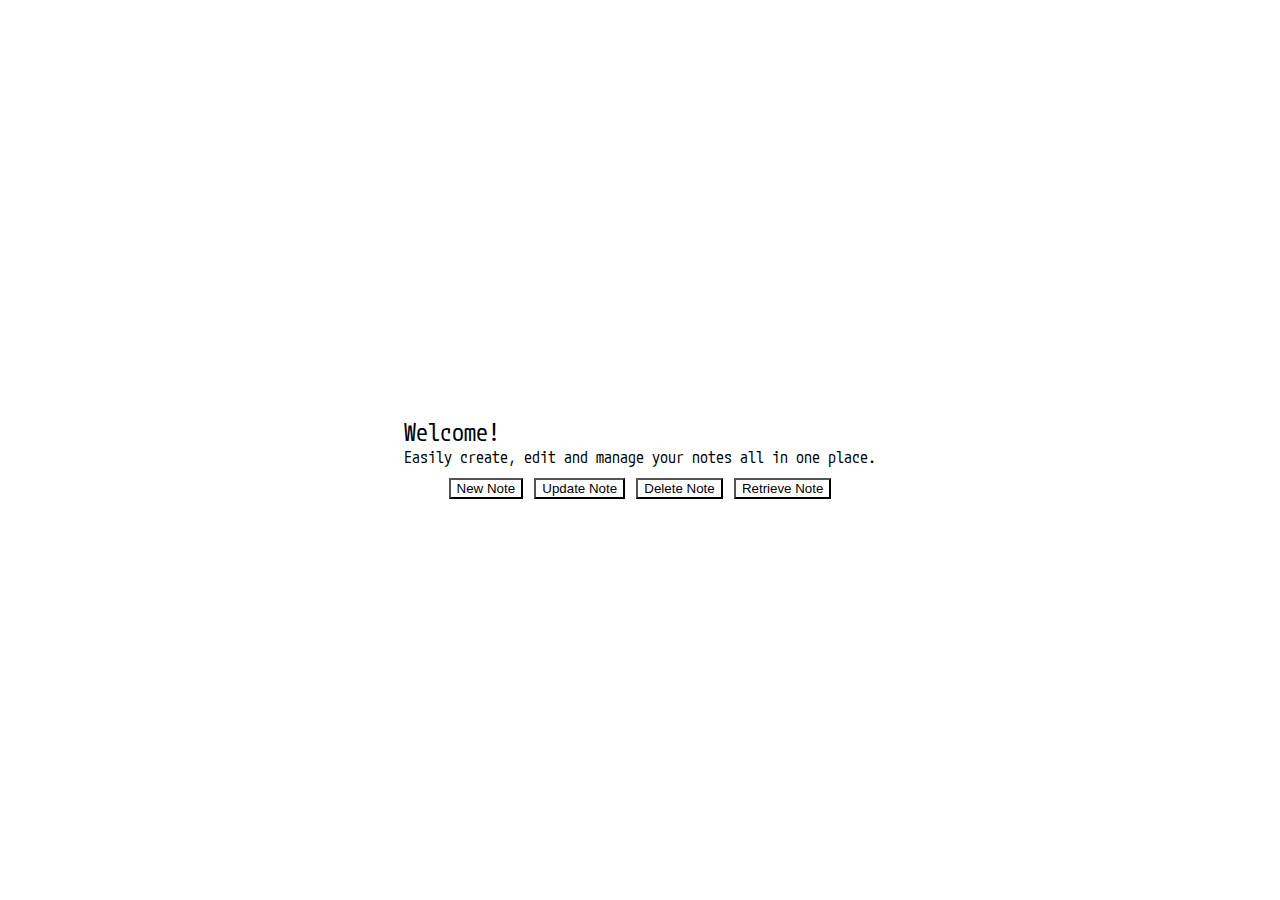
<file: index.html>
<html lang="en">
<head>
    <meta charset="UTF-8">
    <meta name="viewport" content="width=device-width, initial-scale=1.0">
    <title>Home</title>
    <link href="https://cdn.jsdelivr.net/npm/bootstrap@5.3.2/dist/css/bootstrap.min.css" rel="stylesheet" integrity="sha384-T3c6CoIi6uLrA9TneNEoa7RxnatzjcDSCmG1MXxSR1GAsXEV/Dwwykc2MPK8M2HN" crossorigin="anonymous">
    <link href = "./css/style.css" rel="stylesheet"> 
    <style>       
        .fb1 {
            display: flex;
            flex-direction: row;
            column-gap: .7rem;
            flex-wrap: wrap;
        }
        @media (max-width: 767px) {
            /* Your phone-specific CSS styles go here */
            .fb1 { 
                flex-direction: column;
                row-gap: .5rem;
            }
        }
    </style>
</head>
<body class = "text-bg-dark" style="background-image: url(https://xmple.com/wallpaper/purple-black-gradient-linear-1920x1080-c2-800080-000000-a-270-f-14.svg) ;  ">
    
    <div class = "cover">
        <p class = "text-center font-monospace" style="margin-bottom: 0;">
            <span style="font-size: 1.5rem;"> Welcome! </span> <br> 
            Easily create, edit and manage your notes all in one place. 
        </p>
        <div class = "fb1">
			<a href = "./pages/newNote.html">
	            <button class = "btn btn-primary cus_btn font-monospace" >
	                New Note
	            </button>
            </a>
            <a href="./pages/UpdateNote.html"> 
	            <button class = "btn btn-primary cus_btn font-monospace">
	                Update Note
	            </button>
            </a>
            <a href="./pages/DeleteNote.html">
	            <button class = "btn btn-primary cus_btn font-monospace"> 
	                Delete Note
	            </button>
            </a>
            <a href = "./pages/RetrieveNote.html">
	            <button class = "btn btn-primary cus_btn font-monospace"> 
	                Retrieve Note
	            </button>
            </a>
        </div>
    </div>
    <script src="https://cdn.jsdelivr.net/npm/bootstrap@5.3.2/dist/js/bootstrap.bundle.min.js" integrity="sha384-C6RzsynM9kWDrMNeT87bh95OGNyZPhcTNXj1NW7RuBCsyN/o0jlpcV8Qyq46cDfL" crossorigin="anonymous"></script>
</body>
</body>
</html>
</file>
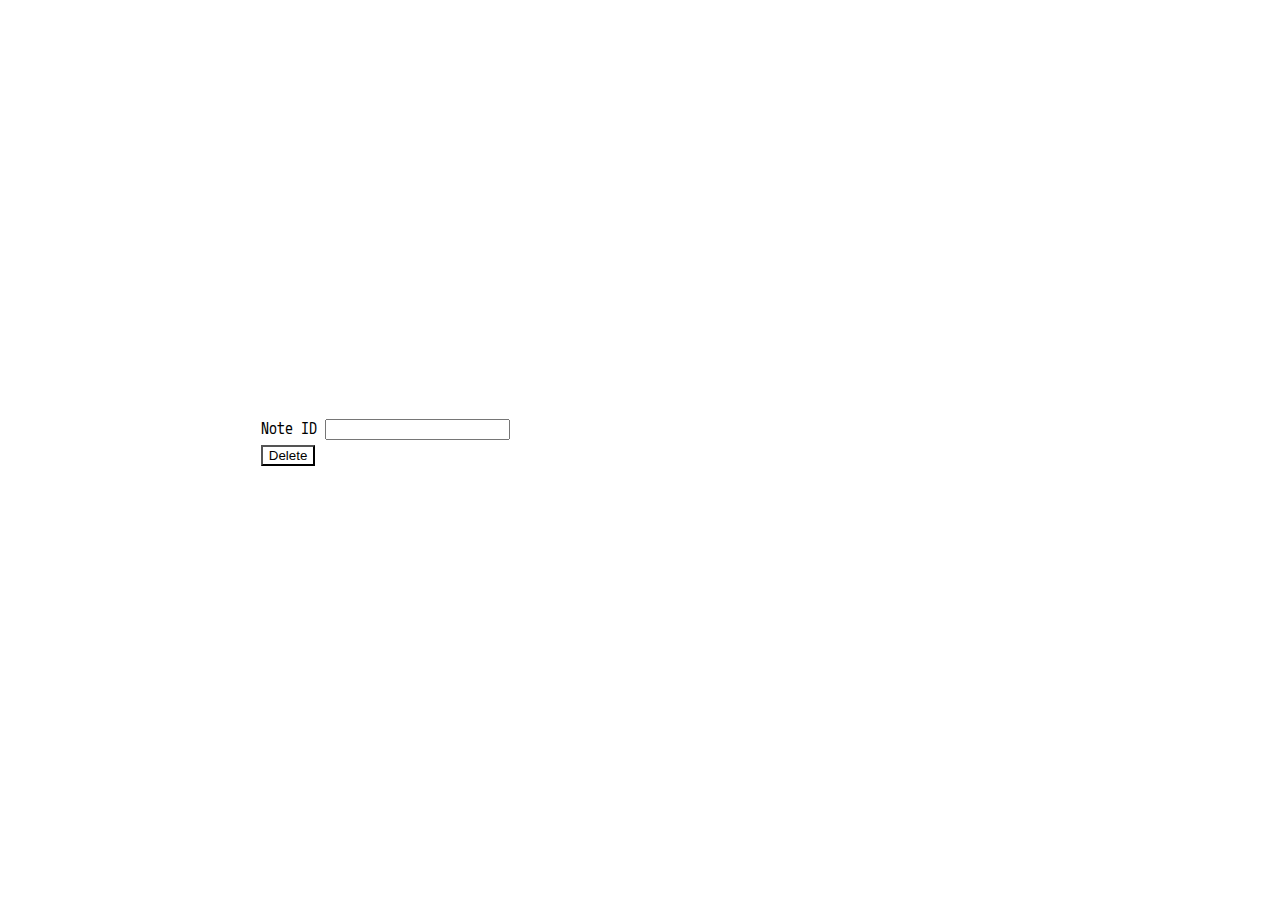
<file: pages/DeleteNote.html>
<html lang="en">
<head>
    <meta charset="UTF-8">
    <meta name="viewport" content="width=device-width, initial-scale=1.0">
    <title>Delete Note</title>
    <link href="https://cdn.jsdelivr.net/npm/bootstrap@5.3.2/dist/css/bootstrap.min.css" rel="stylesheet" integrity="sha384-T3c6CoIi6uLrA9TneNEoa7RxnatzjcDSCmG1MXxSR1GAsXEV/Dwwykc2MPK8M2HN" crossorigin="anonymous">
    <link href = "../css/style.css" rel="stylesheet"> 
    <style>
        
    </style>
</head>
<body class = "text-bg-dark font-monospace" style="background-image: url(https://xmple.com/wallpaper/purple-black-gradient-linear-1920x1080-c2-800080-000000-a-270-f-14.svg) ; ">
   
    <div class = "cover">
        <form action = "../index.html" method = "post" style="width: 60%;"> 
            <div class="mb-3">
                <label for="exampleFormControlInput1" class="form-label">Note ID</label>
                <input type="text" class="form-control" id="exampleFormControlInput1" name="id">
            </div>
            <div class="mb-3">
                <input type = "submit" value = "Delete" class = "btn btn-primary cus_btn" style="width: auto; margin-top: 5px;">
            </div>    
        </form>
    </div>
    <script src="https://cdn.jsdelivr.net/npm/bootstrap@5.3.2/dist/js/bootstrap.bundle.min.js" integrity="sha384-C6RzsynM9kWDrMNeT87bh95OGNyZPhcTNXj1NW7RuBCsyN/o0jlpcV8Qyq46cDfL" crossorigin="anonymous"></script>
</body>
</html>
</file>
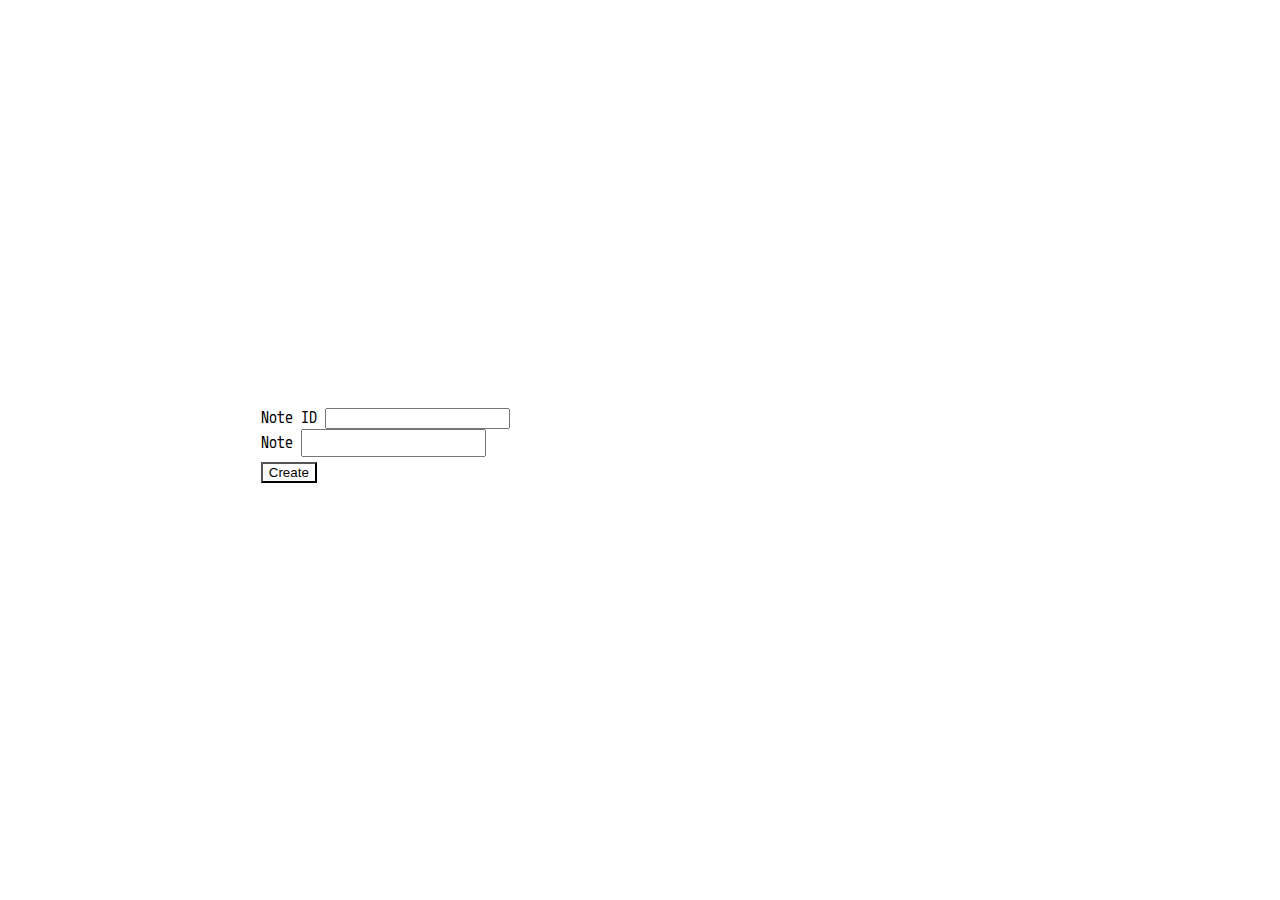
<file: pages/newNote.html>
<html lang="en">
<head>
    <meta charset="UTF-8">
    <meta name="viewport" content="width=device-width, initial-scale=1.0">
    <title>Create Note</title>
    <link href="https://cdn.jsdelivr.net/npm/bootstrap@5.3.2/dist/css/bootstrap.min.css" rel="stylesheet" integrity="sha384-T3c6CoIi6uLrA9TneNEoa7RxnatzjcDSCmG1MXxSR1GAsXEV/Dwwykc2MPK8M2HN" crossorigin="anonymous">
    <link href = "../css/style.css" rel="stylesheet"> 
    <style>
        
    </style>
</head>
<body class = "text-bg-dark font-monospace" style="background-image: url(https://xmple.com/wallpaper/purple-black-gradient-linear-1920x1080-c2-800080-000000-a-270-f-14.svg) ; ">
   
    <div class = "cover">
        <form action = "../index.html" method = "post" style="width: 60%;"> 
            <div class="mb-3">
                <label for="exampleFormControlInput1" class="form-label">Note ID</label>
                <input type="text" class="form-control" id="exampleFormControlInput1" name="id">
            </div>
            <div class="mb-3">
                <label for="exampleFormControlTextarea1" class="form-label">Note</label>
                <input type = "text" class="form-control" id="exampleFormControlTextarea1" rows="3" style="height: 40%;" name = "content">
            </div>
            <div class="mb-3">
                <input type = "submit" value = "Create" class = "btn btn-primary cus_btn" style="width: auto; margin-top: 5px;">
            </div>
              
        </form>
    </div>
    <script src="https://cdn.jsdelivr.net/npm/bootstrap@5.3.2/dist/js/bootstrap.bundle.min.js" integrity="sha384-C6RzsynM9kWDrMNeT87bh95OGNyZPhcTNXj1NW7RuBCsyN/o0jlpcV8Qyq46cDfL" crossorigin="anonymous"></script>
</body>
</html>
</file>
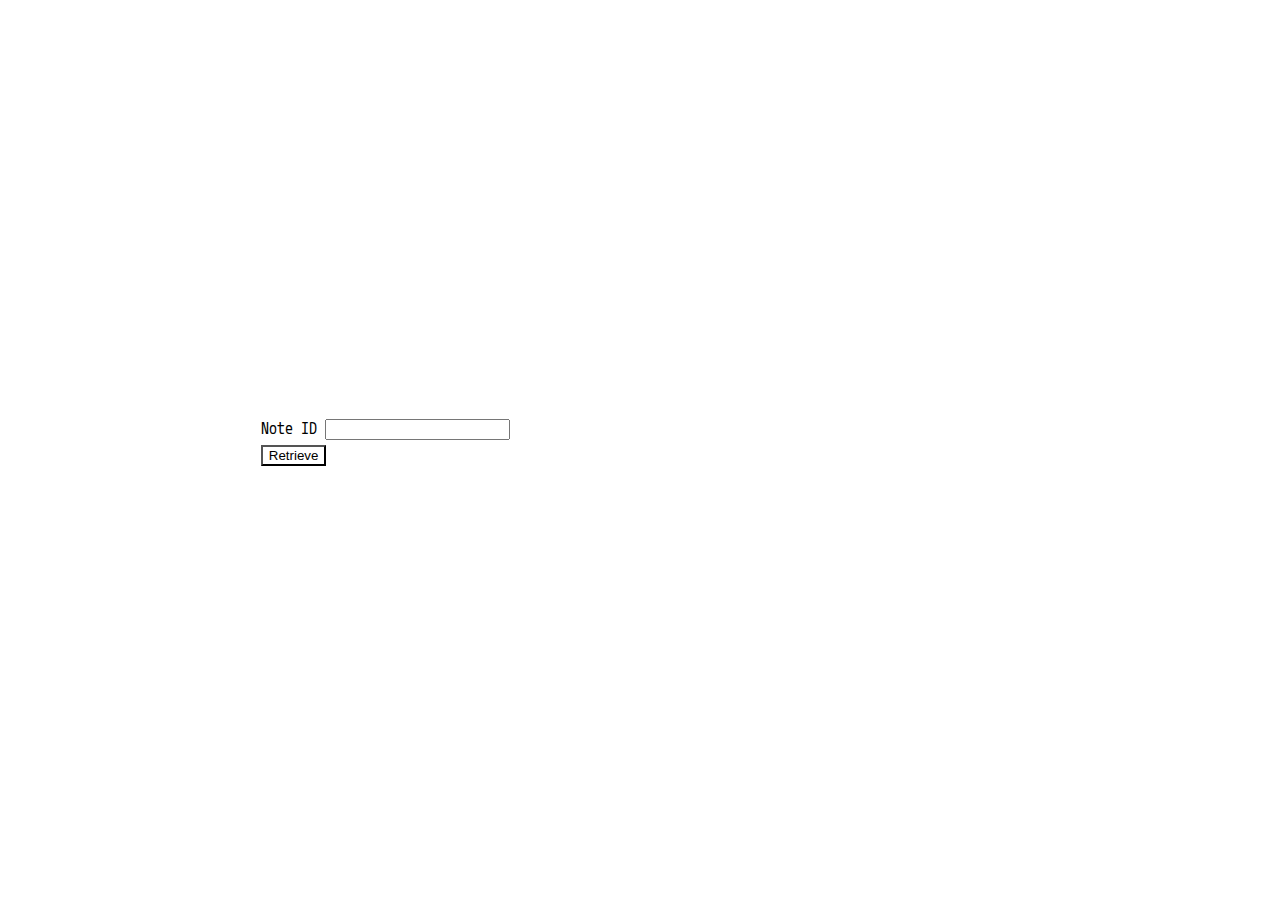
<file: pages/RetrieveNote.html>
<html lang="en">
<head>
    <meta charset="UTF-8">
    <meta name="viewport" content="width=device-width, initial-scale=1.0">
    <title>Retrieve Note</title>
    <link href="https://cdn.jsdelivr.net/npm/bootstrap@5.3.2/dist/css/bootstrap.min.css" rel="stylesheet" integrity="sha384-T3c6CoIi6uLrA9TneNEoa7RxnatzjcDSCmG1MXxSR1GAsXEV/Dwwykc2MPK8M2HN" crossorigin="anonymous">
    <link href = "../css/style.css" rel="stylesheet"> 
    <style>
        
    </style>
</head>
<body class = "text-bg-dark font-monospace" style="background-image: url(https://xmple.com/wallpaper/purple-black-gradient-linear-1920x1080-c2-800080-000000-a-270-f-14.svg) ; ">
   
    <div class = "cover">
        <form action = "../index.html" method = "get" style="width: 60%;"> 
            <div class="mb-3">
                <label for="exampleFormControlInput1" class="form-label">Note ID</label>
                <input type="text" class="form-control" id="exampleFormControlInput1" name="id">
            </div>
            <div class="mb-3">
                <input type = "submit" value = "Retrieve" class = "btn btn-primary cus_btn" style="width: auto; margin-top: 5px;">
            </div>    
        </form>
    </div>
    <script src="https://cdn.jsdelivr.net/npm/bootstrap@5.3.2/dist/js/bootstrap.bundle.min.js" integrity="sha384-C6RzsynM9kWDrMNeT87bh95OGNyZPhcTNXj1NW7RuBCsyN/o0jlpcV8Qyq46cDfL" crossorigin="anonymous"></script>
</body>
</html>
</file>
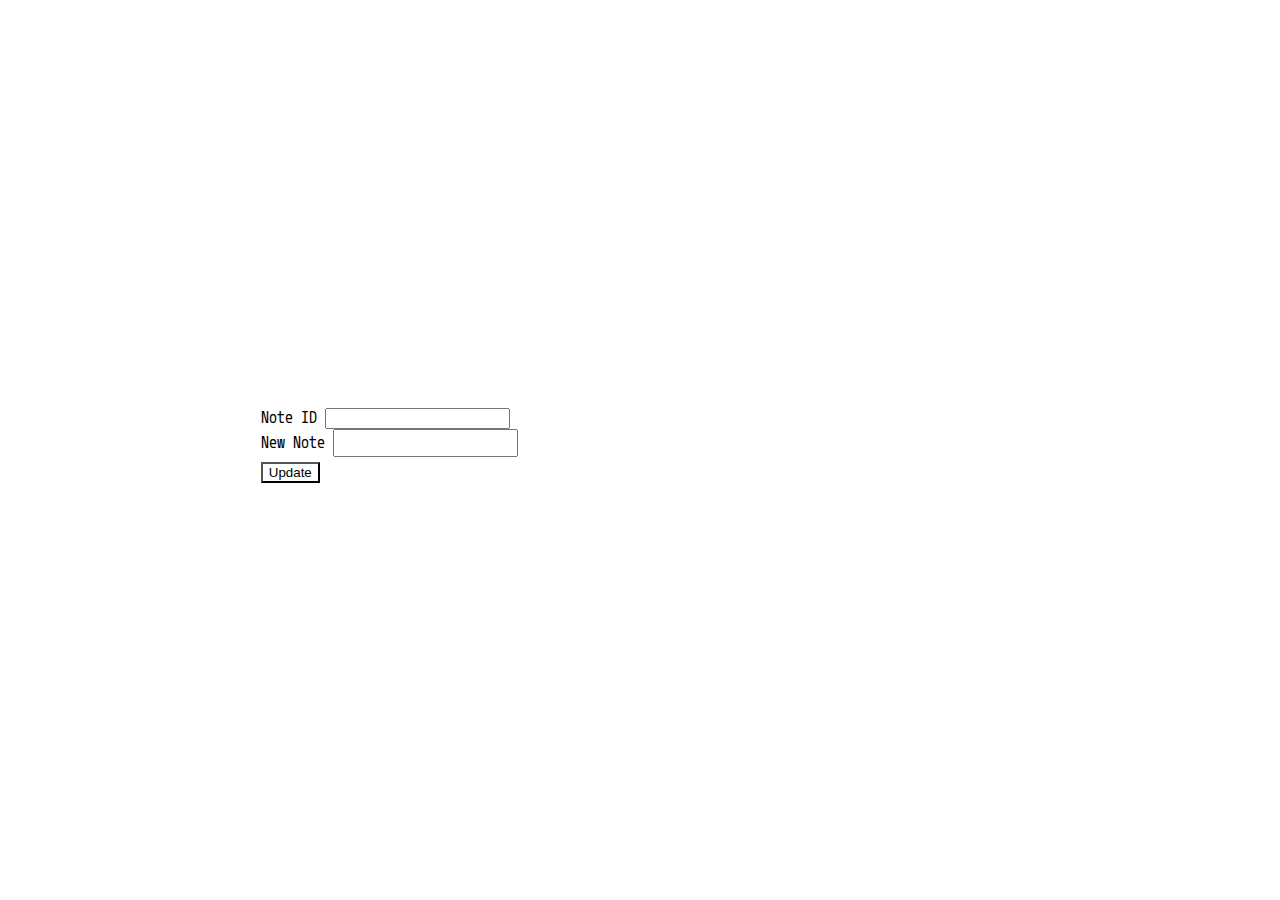
<file: pages/UpdateNote.html>
<html lang="en">
<head>
    <meta charset="UTF-8">
    <meta name="viewport" content="width=device-width, initial-scale=1.0">
    <title>Update Note</title>
    <link href="https://cdn.jsdelivr.net/npm/bootstrap@5.3.2/dist/css/bootstrap.min.css" rel="stylesheet" integrity="sha384-T3c6CoIi6uLrA9TneNEoa7RxnatzjcDSCmG1MXxSR1GAsXEV/Dwwykc2MPK8M2HN" crossorigin="anonymous">
    <link href = "../css/style.css" rel="stylesheet"> 
    <style>
        
    </style>
</head>
<body class = "text-bg-dark font-monospace" style="background-image: url(https://xmple.com/wallpaper/purple-black-gradient-linear-1920x1080-c2-800080-000000-a-270-f-14.svg) ; ">
   
    <div class = "cover">
        <form action = "../index.html" method = "post" style="width: 60%;"> 
            <div class="mb-3">
                <label for="exampleFormControlInput1" class="form-label">Note ID</label>
                <input type="text" class="form-control" id="exampleFormControlInput1" name="id">
            </div>
            <div class="mb-3">
                <label for="exampleFormControlTextarea1" class="form-label">New Note</label>
                <input type = "text" class="form-control" id="exampleFormControlTextarea1" rows="3" style="height: 40%;" name = "content">
            </div>
            <div class="mb-3">
                <input type = "submit" value = "Update" class = "btn btn-primary cus_btn" style="width: auto; margin-top: 5px;">
            </div>
              
        </form>
    </div>
    <script src="https://cdn.jsdelivr.net/npm/bootstrap@5.3.2/dist/js/bootstrap.bundle.min.js" integrity="sha384-C6RzsynM9kWDrMNeT87bh95OGNyZPhcTNXj1NW7RuBCsyN/o0jlpcV8Qyq46cDfL" crossorigin="anonymous"></script>
</body>
</html>
</file>
<file: css/style.css>
@import url('https://fonts.googleapis.com/css2?family=M+PLUS+Code+Latin&display=swap');

body { 
    font-family: 'M PLUS Code Latin', sans-serif;
}

.cus_btn { 
    background-color: white; 
    color: black; 
    border-color: black;
    width: 100%;
}

.cover {
    display: flex; 
    height: 100%;
    width: 100%;
    flex-direction: column;
    justify-content: center;
    align-items: center;
    row-gap: .7rem;
    flex-wrap: wrap;
}
</file>
